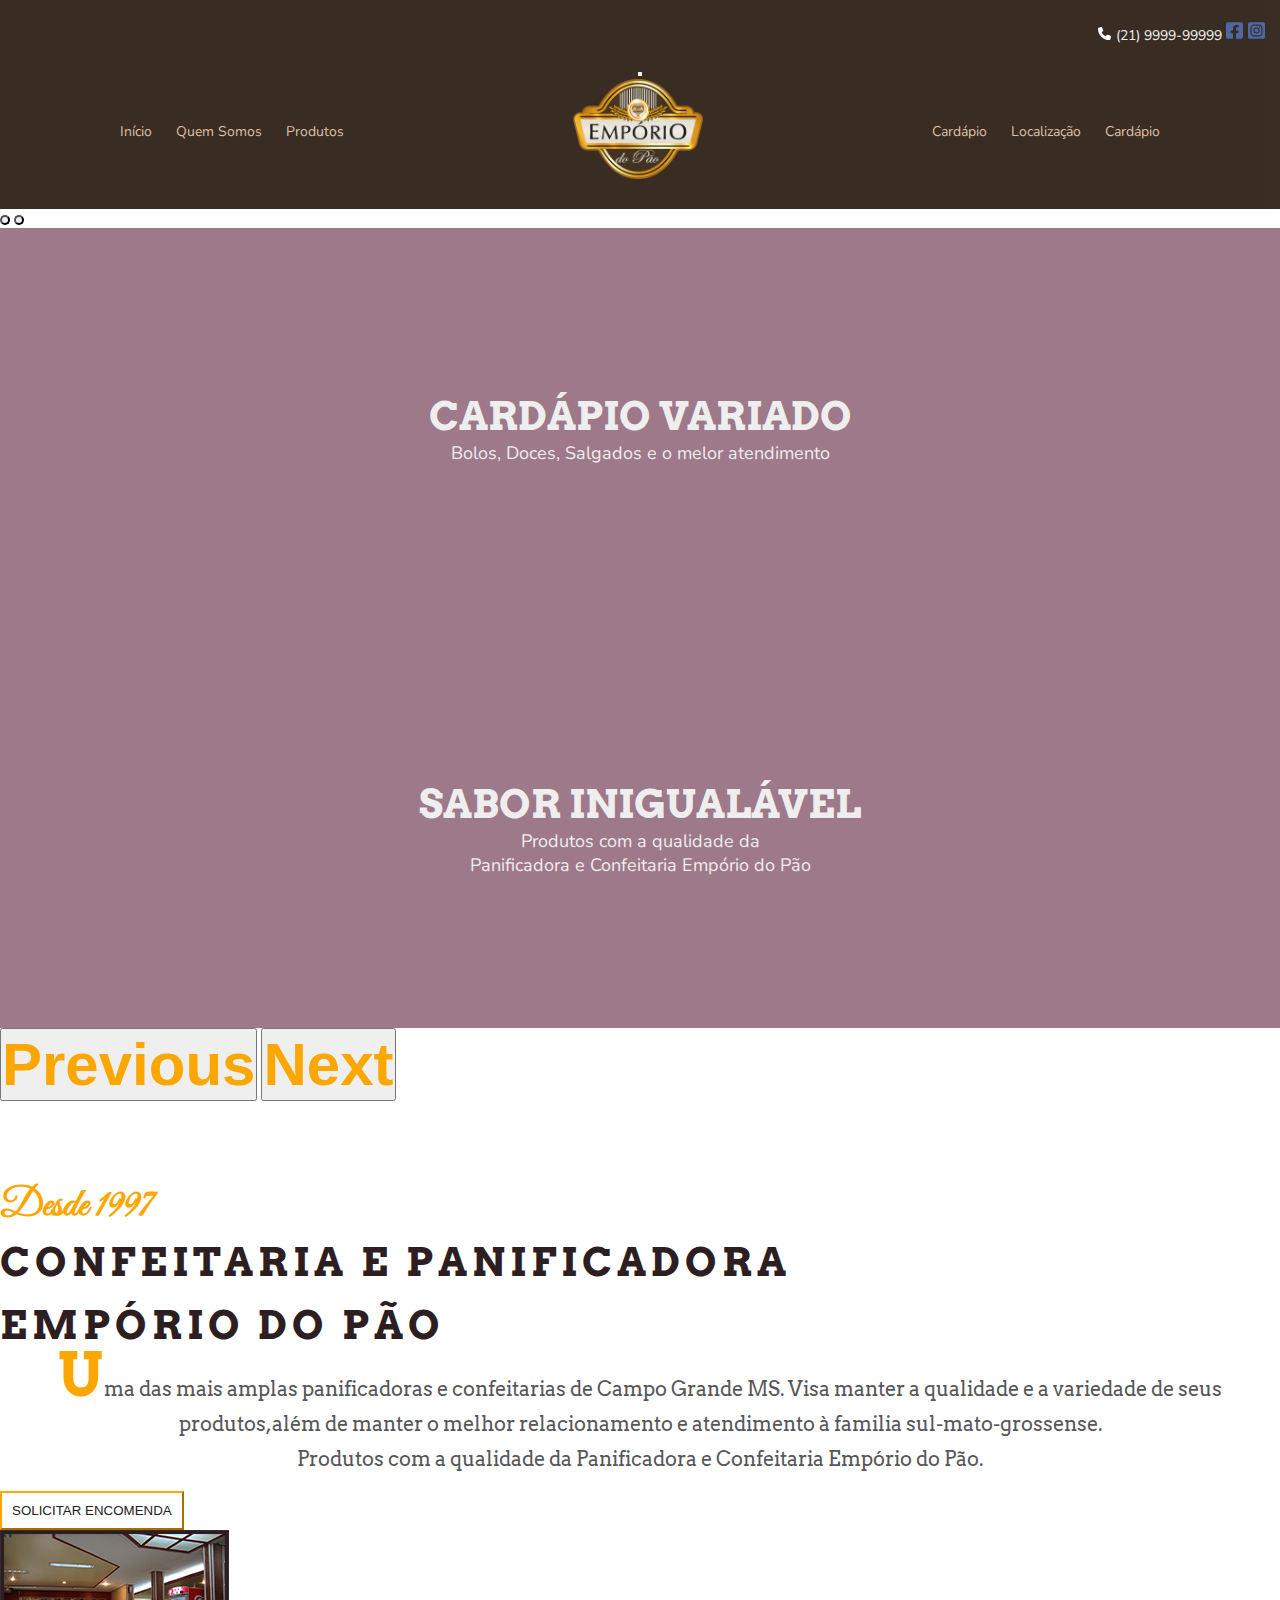
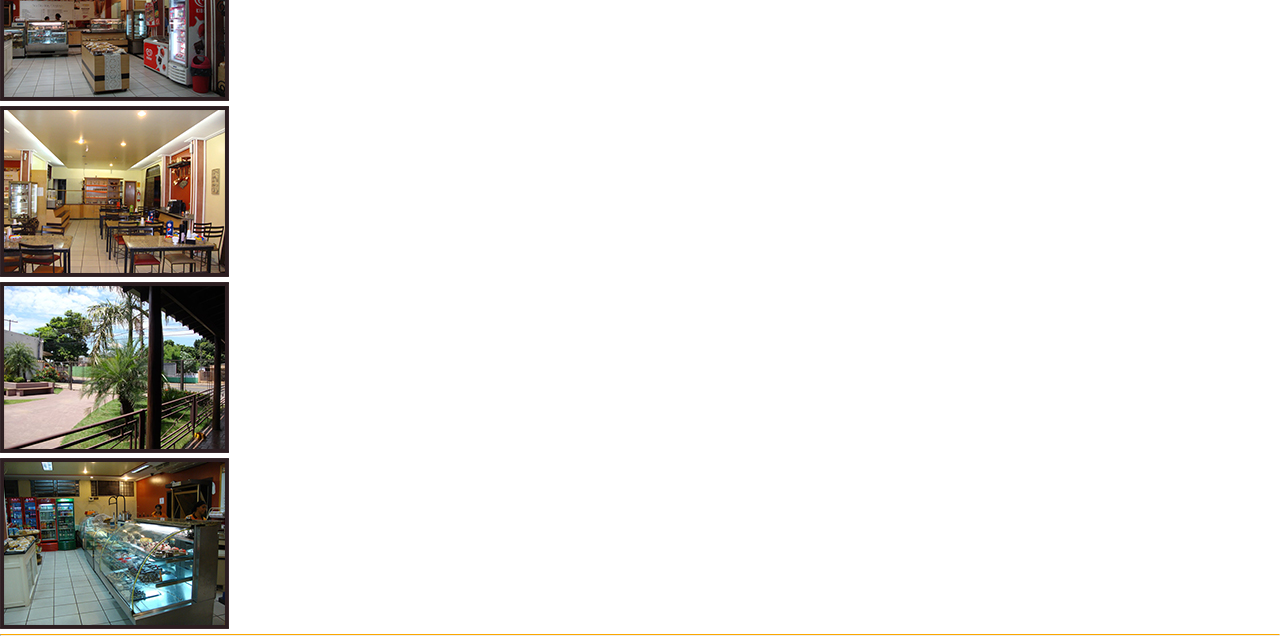
<file: index.html>
<!DOCTYPE html>
<html lang="pt-br">

<head>
    <meta charset="UTF-8">
    <meta http-equiv="X-UA-Compatible" content="IE=edge">
    <meta name="viewport" content="width=device-width, initial-scale=1.0">

    <link href="https://cdn.jsdelivr.net/npm/bootstrap@5.3.2/dist/css/bootstrap.min.css" rel="stylesheet"
        integrity="sha384-T3c6CoIi6uLrA9TneNEoa7RxnatzjcDSCmG1MXxSR1GAsXEV/Dwwykc2MPK8M2HN" crossorigin="anonymous">
    <script src="https://cdn.jsdelivr.net/npm/bootstrap@5.3.2/dist/js/bootstrap.bundle.min.js"
        integrity="sha384-C6RzsynM9kWDrMNeT87bh95OGNyZPhcTNXj1NW7RuBCsyN/o0jlpcV8Qyq46cDfL" crossorigin="anonymous"
        def="true"></script>

    <link rel="stylesheet" href="css/default.css">
    <title>Empório do Pão</title>
</head>

<body>
    <header>
        <div class="right social-icons">

            <a href="tel:+55219999-99999" target="blank">
                <img src="svg/phone-solid.svg" alt="Telefone" height="14">
            </a>
            <a href="tel:+55219999-99999" target="blank" class="white">(21) 9999-99999</a>
            <a href="https://pt-br.facebook.com/login/device-based/regular/login/" target="blank">
                <img src="svg/square-facebook.svg" alt="Facebook" height="20">
            </a>
            <a href="https://www.instagram.com/accounts/login/" target="blank">
                <img src="svg/square-instagram.svg" alt="Instagram" height="20">
            </a>

        </div>
        <nav class=" navbar navbar-expand-lg">
            <div class="container">
                <!-- <a class="navbar-brand" href="#">Navbar</a> -->
                <button class="navbar-toggler" type="button" data-bs-toggle="collapse"
                    data-bs-target="#navbarSupportedContent" aria-controls="navbarSupportedContent"
                    aria-expanded="false" aria-label="Toggle navigation">
                    <span class="navbar-toggler-icon" ></span>
                </button>
                <div class="collapse navbar-collapse flex-nav" id="navbarSupportedContent">
                    <div>
                        <a href="#">Início</a>
                        <a href="#">Quem Somos </a>
                        <a href="#">Produtos</a>
                    </div>
                    <div>
                        <img class="logo" src="img/logo-certa.png"  alt="Logo da Panificadora" height="100">
                    </div>
                    <div >
                        <a href="#">Cardápio</a>
                        <a href="#">Localização</a>
                        <a href="#">Cardápio</a>
                    </div>
                </div>
            </div>
        </nav>



    </header>
    <section>
        <div id="carouselExampleIndicators" class="carousel slide">
            <div class="carousel-indicators">
                <button type="button" data-bs-target="#carouselExampleIndicators" data-bs-slide-to="0" class="active"
                    aria-current="true" aria-label="Slide 1"></button>
                <button type="button" data-bs-target="#carouselExampleIndicators" data-bs-slide-to="1"
                    aria-label="Slide 2"></button>
            </div>
            <div class="carousel-inner">
                <div class="carousel-item active">
                    <div class="carousel-item-text">
                        <h2>CARDÁPIO VARIADO</h2>
                        <P>Bolos, Doces, Salgados e o melor atendimento</P>
                    </div>
                </div>
                <div class="carousel-item">
                    <div class="carousel-item-text">
                        <h2>SABOR INIGUALÁVEL</h2>
                        <p>Produtos com a qualidade da <br>
                            Panificadora e Confeitaria Empório do Pão</p>
                    </div>
                </div>
            </div>
            <button class="carousel-control-prev" type="button" data-bs-target="#carouselExampleIndicators"
                data-bs-slide="prev">
                <span class="carousel-control-prev-icon" aria-hidden="true"></span>
                <span class="visually-hidden">Previous</span>
            </button>
            <button class="carousel-control-next" type="button" data-bs-target="#carouselExampleIndicators"
                data-bs-slide="next">
                <span class="carousel-control-next-icon" aria-hidden="true"></span>
                <span class="visually-hidden">Next</span>
            </button>
        </div>
    </section>
    <section class="container">
        <div class="row">
            <div class="col-12 text-center">
                <h4>Desde 1997</h5>
                    <h3>CONFEITARIA E PANIFICADORA <br> EMPÓRIO DO PÃO</h3>
            </div>
            <div class="col-12 col-md-6 align-self-center">
                <p class="texto-principal">
                    <span>U</span>ma das mais amplas panificadoras e confeitarias de Campo Grande MS. Visa manter a
                    qualidade e a
                    variedade de seus produtos,além de manter o melhor relacionamento e atendimento à familia
                    sul-mato-grossense.
                    <br>
                    Produtos com a qualidade da Panificadora e Confeitaria Empório do Pão.
                </p>

                <div class="text-center">
                    <button class="encomenda">SOLICITAR ENCOMENDA</button>
                </div>
            </div>
            <div class="col-12 col-md-6">
                <div class="row">
                    <div class="p-2 col-12 col-md-6 ">
                        <img src="img/foto1.jpg" alt="" class="w-100">
                    </div>
                    <div class=" p-2 col-12 col-md-6 ">
                        <img src="img/foto2.jpg " alt="" class="w-100">
                    </div>
                    <div class="p-2 col-12 col-md-6 ">
                        <img src="img/foto3.jpg " alt="" class="w-100">
                    </div>
                    <div class=" p-2 col-12 col-md-6 ">
                        <img src="img/foto4.jpg" alt="" class="w-100">
                    </div>
                </div>
            </div>
            <hr>
        </div>

    </section>

</body>

</html>
</file>
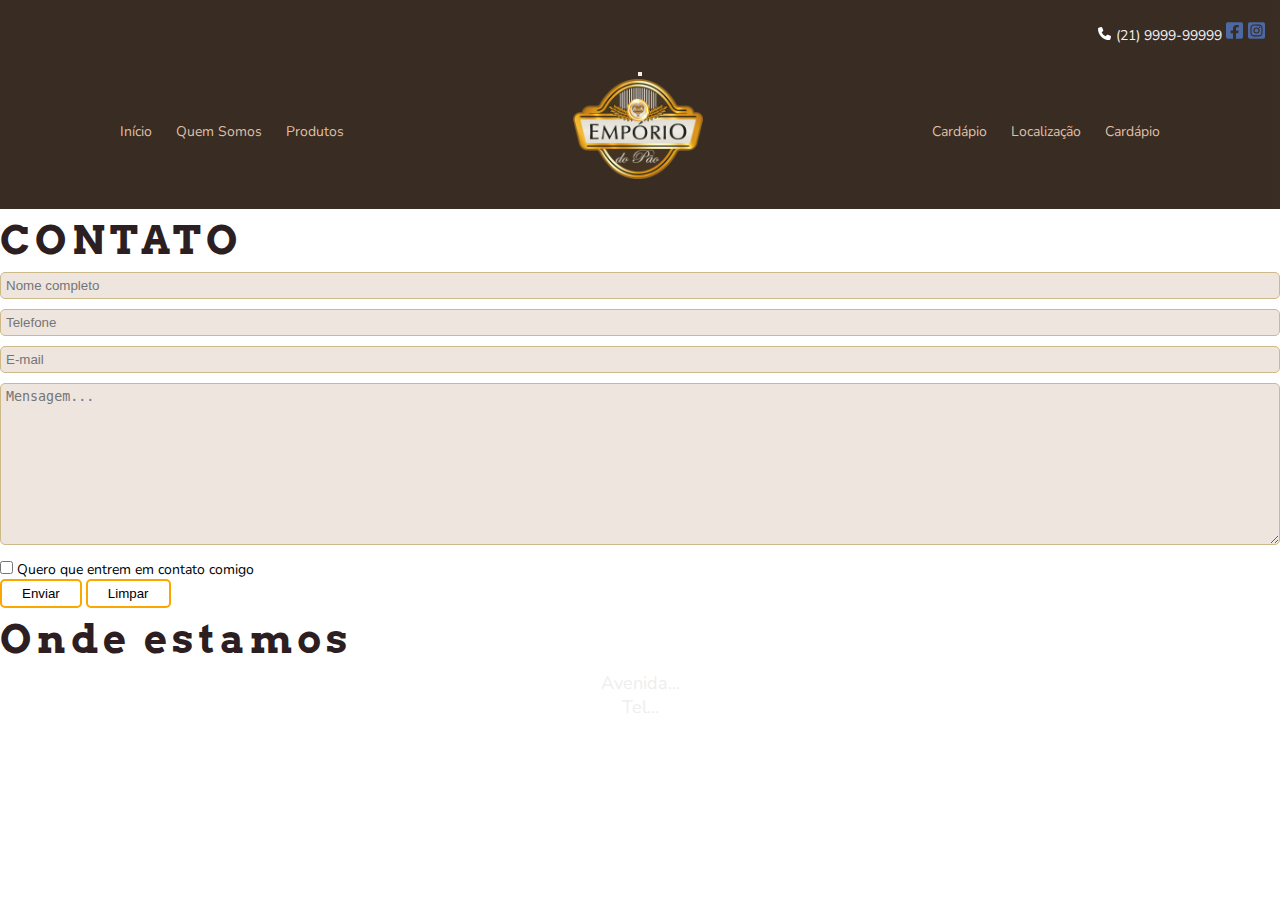
<file: contato.html>
<!DOCTYPE html>
<html lang="pt-br">

<head>
    <meta charset="UTF-8">
    <meta http-equiv="X-UA-Compatible" content="IE=edge">
    <meta name="viewport" content="width=device-width, initial-scale=1.0">

    <link href="https://cdn.jsdelivr.net/npm/bootstrap@5.3.2/dist/css/bootstrap.min.css" rel="stylesheet"
        integrity="sha384-T3c6CoIi6uLrA9TneNEoa7RxnatzjcDSCmG1MXxSR1GAsXEV/Dwwykc2MPK8M2HN" crossorigin="anonymous">
    <script src="https://cdn.jsdelivr.net/npm/bootstrap@5.3.2/dist/js/bootstrap.bundle.min.js"
        integrity="sha384-C6RzsynM9kWDrMNeT87bh95OGNyZPhcTNXj1NW7RuBCsyN/o0jlpcV8Qyq46cDfL" crossorigin="anonymous"
        def="true"></script>

    <link rel="stylesheet" href="css/default.css">
    <title>Empório do Pão</title>
</head>

<body>
    <header>
        <div class="right social-icons">

            <a href="tel:+55219999-99999" target="blank">
                <img src="svg/phone-solid.svg" alt="Telefone" height="14">
            </a>
            <a href="tel:+55219999-99999" target="blank" class="white">(21) 9999-99999</a>
            <a href="https://pt-br.facebook.com/login/device-based/regular/login/" target="blank">
                <img src="svg/square-facebook.svg" alt="Facebook" height="20">
            </a>
            <a href="https://www.instagram.com/accounts/login/" target="blank">
                <img src="svg/square-instagram.svg" alt="Instagram" height="20">
            </a>

        </div>
        <nav class=" navbar navbar-expand-lg">
            <div class="container">
                <!-- <a class="navbar-brand" href="#">Navbar</a> -->
                <button class="navbar-toggler" type="button" data-bs-toggle="collapse"
                    data-bs-target="#navbarSupportedContent" aria-controls="navbarSupportedContent"
                    aria-expanded="false" aria-label="Toggle navigation">
                    <span class="navbar-toggler-icon"></span>
                </button>
                <div class="collapse navbar-collapse flex-nav" id="navbarSupportedContent">
                    <div>
                        <a href="#">Início</a>
                        <a href="#">Quem Somos </a>
                        <a href="#">Produtos</a>
                    </div>
                    <div>
                        <img class="logo" src="img/logo-certa.png" alt="Logo da Panificadora" height="100">
                    </div>
                    <div>
                        <a href="#">Cardápio</a>
                        <a href="#">Localização</a>
                        <a href="#">Cardápio</a>
                    </div>
                </div>
            </div>
        </nav>
    </header>
    <section>
        <div class="container">
            <div class="row">
                <div class="col-12 ">
                    <h3>CONTATO</h3>
                </div>
                <div class="col-12 col-md-7">
                    <form action="" class="row form-contac">

                        <div class="col-12">
                            <input type="text" name="nome" id="nome" placeholder="Nome completo">
                        </div>
                        <div class="col-12">

                            <input type="tel" name="telefone" id="tel" placeholder="Telefone">
                        </div>
                        <div class="col-12">

                            <input type="email" name="email" id="email" placeholder="E-mail">
                        </div>
                        <div class="col-12">

                            <textarea name="mensagem" id="mensagem" cols="30" rows="10" aria-label="Mensagem"
                                placeholder="Mensagem..."></textarea>
                        </div>
                        <div class="col-12">
                            <input type="checkbox" name="contato"> Quero que entrem em contato comigo
                        </div>
                        <div class="col-12">
                            <button>Enviar</button>
                            <button>Limpar</button>
                        </div>


                    </form>
                </div>
                <div class="col-5">
                    <h3>Onde estamos</h3>
                    <p>Avenida...</p>
                    <p>Tel...</p>
                </div>
            </div>
        </div>
    </section>
    <footer>

    </footer>

</body>

</html>
</file>
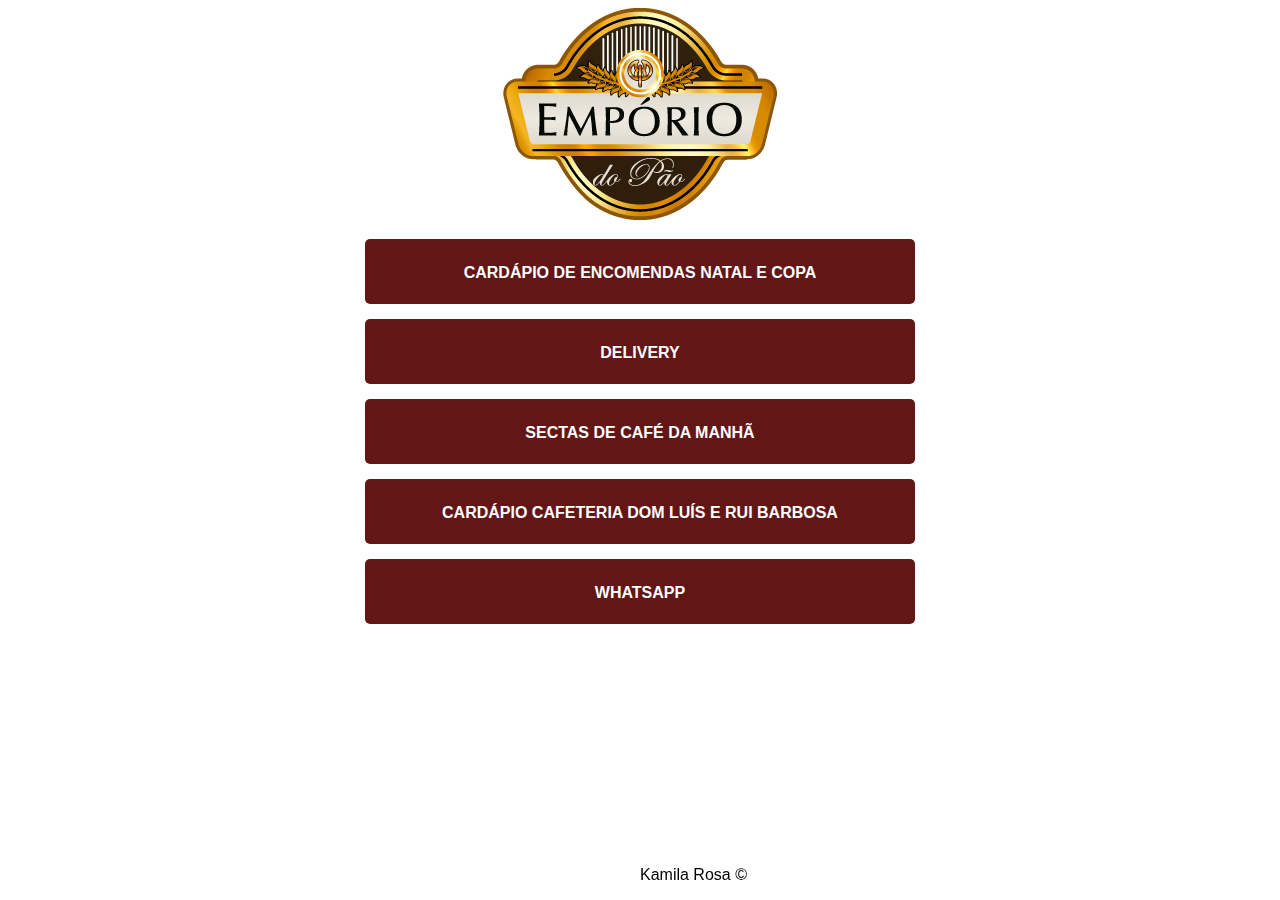
<file: linktree.html>
<!DOCTYPE html>
<html lang="en">
<head>
    <meta charset="UTF-8">
    <meta http-equiv="X-UA-Compatible" content="IE=edge">
    <meta name="viewport" content="width=device-width, initial-scale=1.0">
    <link rel="stylesheet" href="style.css">
    <title>Empório do Pão</title>
</head>
<body>
    <header>
        <img src="img/logo-certa.png" alt="Logo Empório do Pão">
    </header>
    <section>
        <div>
            <a href="#">CARDÁPIO DE ENCOMENDAS NATAL E COPA</a>
            <a href="#">DELIVERY</a>
            <a href="#">SECTAS DE CAFÉ DA MANHÃ</a>
            <a href="#">CARDÁPIO CAFETERIA DOM LUÍS E RUI BARBOSA</a>
            <a href="#">WHATSAPP</a>
        </div>
    </section>
    

    <footer>
        <p>Kamila Rosa &#169; </p>
    </footer>
    
</body>
</html>
</file>
<file: css/default.css>
@import url('https://fonts.googleapis.com/css2?family=Nunito:wght@300&display=swap');
@import url('https://fonts.googleapis.com/css2?family=Arvo&display=swap');
@import url('https://fonts.googleapis.com/css2?family=Arvo&family=Great+Vibes&display=swap');

*{
    margin: 0;
    padding: 0;
    box-sizing: border-box;
}

a{
    text-decoration: none;
    color: #222;
}

body{
    font-family: 'Nunito', sans-serif;
    font-size: 14px;
    
}

header{
    background-color: #23160c;
    opacity: 0.9;
    color: #eee;
    text-align: center;
    padding: 5px 0 25px 0;
    
    
}

header nav a{
    text-decoration: none;
    color: #ddb99d;
    padding: 10px;
}

.flex-nav{
    display: flex;
    justify-content: space-around;
    align-items: center;
}

.right{
    text-align: right;
}

.white{
    color: #eee;
}

.social-icons{
    padding: 15px;
}

.social-icons img{
    padding: 0.5px;
}

header nav a:hover{
    border-bottom: solid 1px #ddb99d;
    color:#eee;
}

.carousel-item {
    background-color: #9e7989;
    height: 400px;
    padding-top: 140px;
    position: relative;
}

.carousel-item-text{
   position: absolute;
   top: 50%;
   left: 50%;
   transform: translate(-50%,-50%);
   
}

.carousel-indicators [data-bs-target]{
    width: 10px ;
    height: 10px ;
    border-radius: 50%;
    
}

h2{
    font-family: Arvo,sans-serif;
    color: #eee;
    font-weight: 700;
    font-size: 40px;
}

p {
    color: #eee;
    text-align: center;
    font-size: 18px;
}



h4{
    color: #FBA700;
    font-family: "Great Vibes", sans-serif;
    font-size: 40px;
    padding-top: 80px;
}

h3{
    color: #2C1E21;
    font-family:  Arvo,sans-serif;
    font-size: 40px;
    font-weight: 700;
    line-height: 63px;
    letter-spacing: 5px;
}

.texto-principal{
    color: #575659;
    font-family: Arvo,sans-serif;
    font-size: 20px;
    font-weight: 300;
    line-height: 35px;
    margin-top: 0;
    margin-bottom: 0.9rem;
}

.encomenda{
    background-color: white;
    color: #222;
    border-color: #FBA700;
    text-align: center;
    padding: 10px;
}

.encomenda:hover{
    background-color: #ebbd63;
}

hr{   
    color: #FBA700;
}

span{
    color: #FBA700;
    font-size: 60px;
    font-weight: bold;
}

hr{
    background-color: #FBA700;
    border-top: 1px solid #FBA700;
}

/* CONTATO */

.form-contac input[type='text'],
.form-contac input[type='tel'],
.form-contac input[type='email'],
.form-contac textarea{
    width: 100%;
    padding: 5px;
    margin-bottom: 10px;
    background-color: #eee5df;
    border-radius: 5px;
    border: 1px solid #ceb989;
}



.form-contac button{
    padding: 5px 20px;
    border: 2px solid #FBA700;
    border-radius: 5px;
    background-color: #fff;

}



/* Mobile */

@media (max-width:980px) {
    .logo{
        display: none;
    }
    .flex-nav{
        flex-direction: column;
    }
    .flex-nav a{
        display: flex;
        justify-content: center;
    }
    .navbar-toggler-icon{
        background-image: url(/svg/bars-solid.svg);
        width: 24px;    
    }

    .navbar-toggler{
        border-radius: none;
        border: none;
    }

    .navbar-toggler:hover{
        border-radius: none;
        border: 1px solid #FBA700;
    }

}
</file>
<file: style.css>
body{
    font-family: 'Gill Sans', 'Gill Sans MT', Calibri, 'Trebuchet MS', sans-serif;
}

header{
    text-align: center;
}

section div a {
    text-decoration: none;
    display: flex;
    flex-direction: column;
    align-items: center;
    padding: 25px;
    background-color: rgb(99, 22, 22);
    margin: 15px auto;
    color: white;
    border-radius: 5px;
    font-weight: 600;
    width: 500px;
    height: 15px;

}

footer{
    position: fixed;
    bottom: 0;
    left: 50%;
    font-weight: 500;

}
</file>
